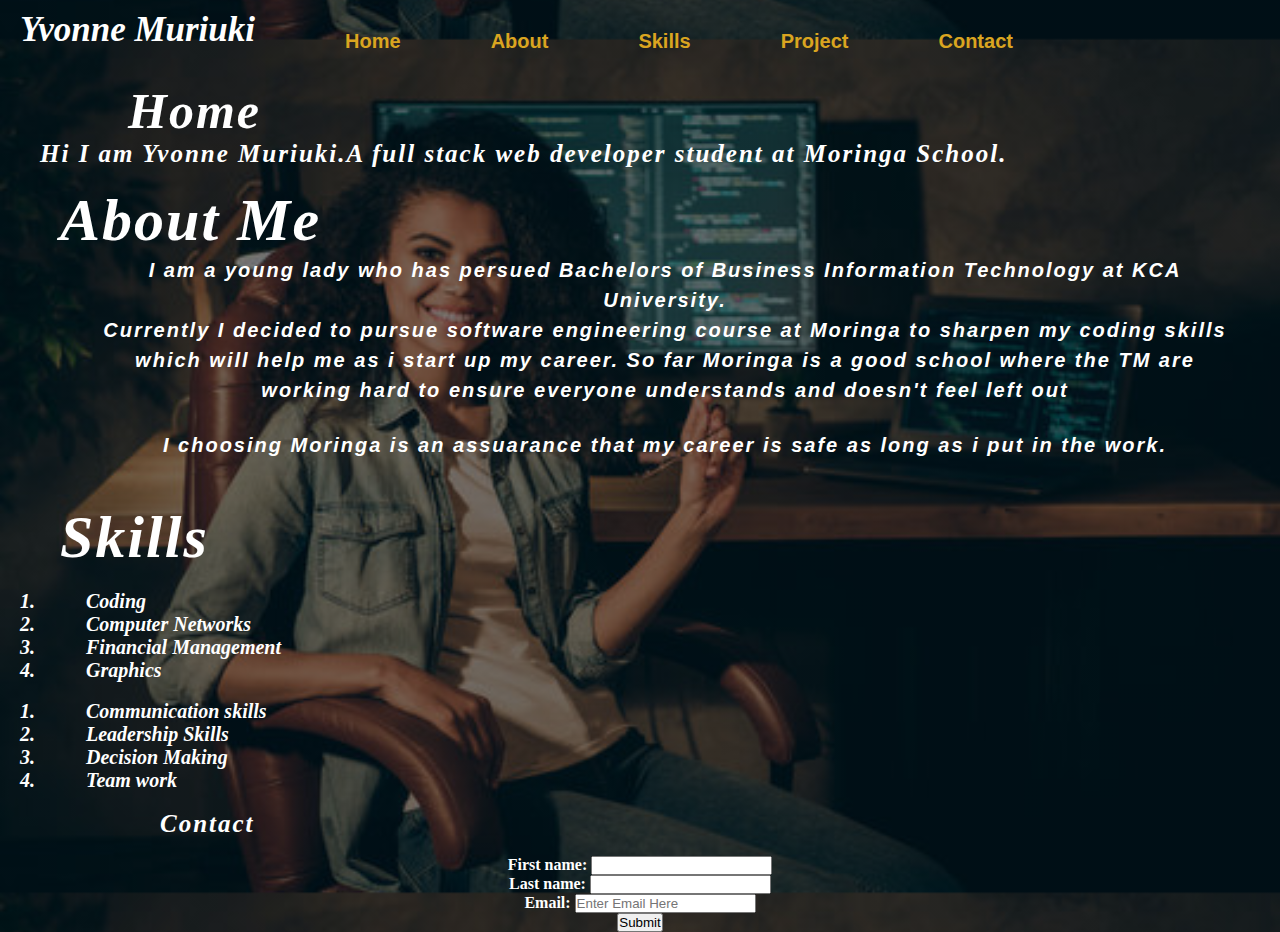
<file: index.html>
<!DOCTYPE html>
<html lang="en">
<head>
    <title>Portfolio</title>
    <link rel="stylesheet" href="style.css">
</head>
<body>
    <div class="main">
      <div class="nav-bar">
        <h2 class="logo">Yvonne Muriuki</h2>
            <ul>
              <li><a href="#">Home</a></li>
              <li><a href="#">About</a></li>
              <li><a href="#">Skills</a></li>
              <li><a href="#">Project</a></li>
              <li><a href="#">Contact</a></li>
            </ul>
            <br>
          </div>
           <h3 class="intro">Home</h3>
           <div class="content">
           <div>
            <p class="parag"><strong>Hi I am Yvonne Muriuki.A full stack web developer student at Moringa School.<p></strong>
           </div>
           <br>
           <h2>About Me</h2>
           <p class="par"><strong>I am a young lady who has persued Bachelors of Business Information Technology at KCA University.
            <br>
            Currently I decided to pursue software engineering course at Moringa to sharpen my coding skills which will help me as i start up my career. So far Moringa is a good school where the TM are working hard to ensure everyone understands and doesn't feel left out
           </p></strong>
           <p class=par><strong>I choosing Moringa is an assuarance that my career is safe as long as i put in the work.</p></strong>
           <br>
          <div>
            <h2 class="content">Skills</h2>
            <br>
            <ol>
              <strong> <li>Coding</li><strong>
                <strong><li>Computer Networks</li></strong>
                  <strong><li>Financial Management</li></strong>
                    <strong><li>Graphics</li></strong>
            </ol>
            <br>
            <ol>
              <li>Communication skills</li>
              <li>Leadership Skills</li>
              <li>Decision Making</li>
              <li>Team work</li>
            </ol>
          </div>
          <br>
               <h1 class="contact">Contact</h1>
               <form>
                <div class="form">
                  <br>
                  <label for="fname">First name:</label>
              <input type="text" id="fname" name="Yvonne">
              <br>
              <label for="lname">Last name:</label>
              <input type="text" id="lname" name="Muriuki">
              <br>
                  <label for="email">Email:</label>
                  <input type="email" id="email" placeholder="Enter Email Here">
                  <br>
              <input type="submit" value="Submit">
                </div>
               </form>

    </div>
    </div>
</body>
</html>
</file>
<file: style.css>
*{
   margin: 0;
   padding: 0;

}

.main{
    width: 100%;
    background: linear-gradient(to top,rgba(0,0,0,0.5)50%,rgba(0,0,0,0.5)50%),url(./images/Home.jpg);
    background-position: center;
    background-size:100%;
    height: 100%;
    width:100%;
    text-align: center;
}

.logo{
    color: white;
    font-size: 35px;
    font-style:oblique;
    padding-left: 20px;
    float: left;
    padding-top: 10px;
    font-family: 'Gill Sans',;
}
ul{
    float: left;
    display: flex;
    justify-content: center;
    align-items: center;
}

ul li{
    list-style: none;
    margin-left: 90px;
    margin-top:30px;
    font-size: 20px;
    padding-left: 0px;
    
}
ul li a{
    text-decoration: none;
    color:goldenrod;
    font-family: Arial, Helvetica, sans-serif;
    font-weight: bold;
    transition: 0.4s ease-in-out;
}

ul li a:hover{
    color: black;
}
.content{
    width: 1200px;
    height:auto;
    margin: auto;
    color:#fff;
    position:relative;
}

.content h1{
    font-family: 'Gill Sans',;
    font-size: 25px;
    font-style: italic;
    text-align: left;
    margin-top: 0%;
    letter-spacing: 2px;
    margin-bottom: 0%;
    padding-left: 10%;

}

.content .par{
    padding-left: 50px;
    padding-bottom: 25px;
    font-family: Arial, Helvetica, sans-serif;
    line-height: 30px;
    letter-spacing: 2px;
}
.list{
    float: left;
    display: flex;
    justify-content: left;
    align-items: left;
}
.intro{
    font-family: 'Gill Sans',;
    font-size: 50px;
    font-style: italic;
    text-align: left;
    margin-top: 5%;
    letter-spacing: 2px;
    margin-bottom: 0%;
    color: white;
    padding-left: 10%;
}


.parag{
    font-family: 'Gill Sans',;
    font-size: 25px;
    font-style:oblique;
    text-align: left;
    margin-top: 0%;
    letter-spacing: 2px;
    margin-bottom: 0%;
}
.content h2{
    font-family: 'Gill Sans',;
    font-size: 60px;
    font-style: italic;
    padding-left: 20px;
    margin-top: 0%;
    letter-spacing: 2px;
    text-align: left;
}
.par{
    font-family: 'Gill Sans',;
    font-size: 20px;
    font-style: italic;
    padding-left: 20px;
    margin-top: 0%;
    letter-spacing: 2px;
    padding-left: 0px;
}
ol li{
    padding-left: 2lh;
    text-align: left;
    font-family: 'Gill Sans',;
    font-size: 20px;
    font-style: italic;
}
.content h3.graph{
    font-style: italic;
    padding-left: 20px;
    text-align: left;
    font-size: larger;
    font-size: 20px;
    font-family: 'Gill Sans',;
}
.contact{
    font-style: italic;
    padding-left: 20px;
    text-align: left;
    font-size: larger;
    font-size: 20px;
    font-family: 'Gill Sans',;
}
#form{
        width: 250px;
        height: 380px;
        background: linear-gradient(to top,rgba(0,0,0,0.8)50%,rgba(0,0,0,0.8)50%);
        float: left;
        position: absolute;
        top: -20px;
        left: 870px;
        border-radius: 10px;
        padding: 25px;
        font-size: 20px;
         font-family: 'Gill Sans',;
         text-align: left;
    }
</file>
